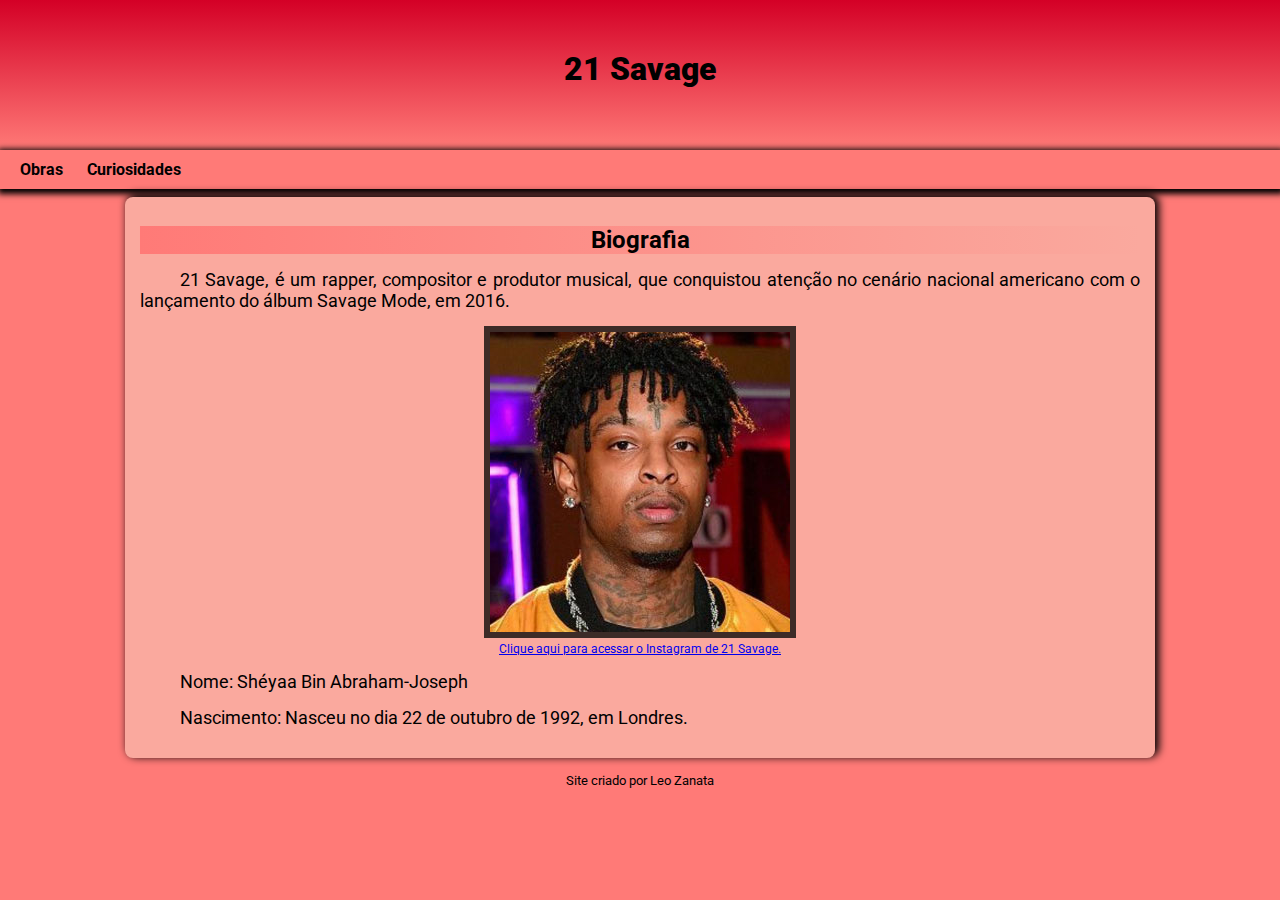
<file: index.html>
<!DOCTYPE html>
<html lang="pt-br">
<head>
    <meta charset="UTF-8">
    <meta http-equiv="X-UA-Compatible" content="IE=edge">
    <meta name="viewport" content="width=device-width, initial-scale=1.0">
    <link rel="stylesheet" href="style.css">
    <title>Biografia</title>
</head>

<body>
    <header>
        <h1>21 Savage</h1>
    </header>

    <nav>
        <a href="obras.html">Obras</a>
        <a href="curiosidades.html">Curiosidades</a>
    </nav>
    <main>

    <h2>Biografia</h2>
    <p> 21 Savage, é um rapper, compositor e produtor musical, que conquistou atenção no cenário nacional americano com o lançamento do álbum Savage Mode, em 2016. </p>
    <figure>
        <img src="8089.jpg">
    </figure>
    <figcaption><a href="https://www.instagram.com/21savage/?theme=dark" target="_blank" rel="external">Clique aqui para acessar o Instagram de 21 Savage.</a></figcaption>

        <p>Nome: Shéyaa Bin Abraham-Joseph</p>
        <p>Nascimento: Nasceu no dia 22 de outubro de 1992, em Londres.</p>
    </main>

    <footer>
        Site criado por Leo Zanata
    </footer>
</body>
</html>
</file>
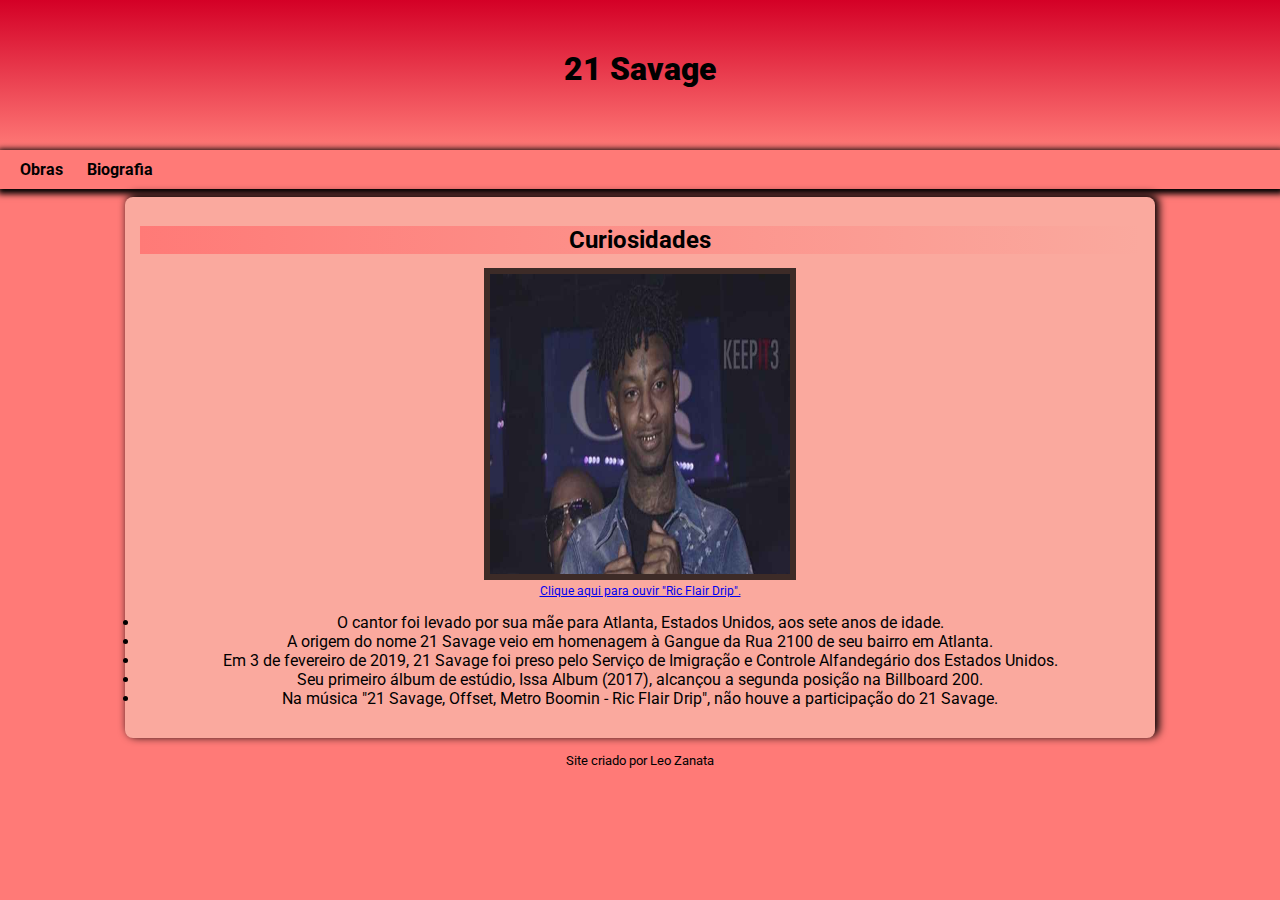
<file: curiosidades.html>
<!DOCTYPE html>
<html lang="pt-br">
<head>
    <meta charset="UTF-8">
    <meta http-equiv="X-UA-Compatible" content="IE=edge">
    <meta name="viewport" content="width=device-width, initial-scale=1.0">
    <link rel="stylesheet" href="style.css">
    <title>Curiosidades</title>
</head>
<body>
    <header>
        <h1>21 Savage</h1>
    </header>
    <nav>
       <a href="obras.html">Obras</a>
       <a href="index.html">Biografia</a>
    </nav>

    <main>
        <h2>Curiosidades</h2>
        <figure>
            <img src="20190204100254418577i.jpg" width="320" height="300">
            <figcaption> <a href="https://www.youtube.com/watch?v=LPTlvQ1Zet0" target="_blank" rel="external">Clique aqui para ouvir "Ric Flair Drip".</a></figcaption>
        </figure>
        <p>
            <ul>
                <li>O cantor foi levado por sua mãe para Atlanta, Estados Unidos, aos sete anos de idade.</li>
                <li>A origem do nome 21 Savage veio em homenagem à Gangue da Rua 2100 de seu bairro em Atlanta.</li>
                <li>Em 3 de fevereiro de 2019, 21 Savage foi preso pelo Serviço de Imigração e Controle Alfandegário dos Estados Unidos.</li>
                <li>Seu primeiro álbum de estúdio, Issa Album (2017), alcançou a segunda posição na Billboard 200.</li>
                <li>Na música "21 Savage, Offset, Metro Boomin - Ric Flair Drip", não houve a participação do 21 Savage.</li>
            </ul>
        </p>
    </main>

    <footer>
        Site criado por Leo Zanata
    </footer>
   
</body>
</html>
</file>
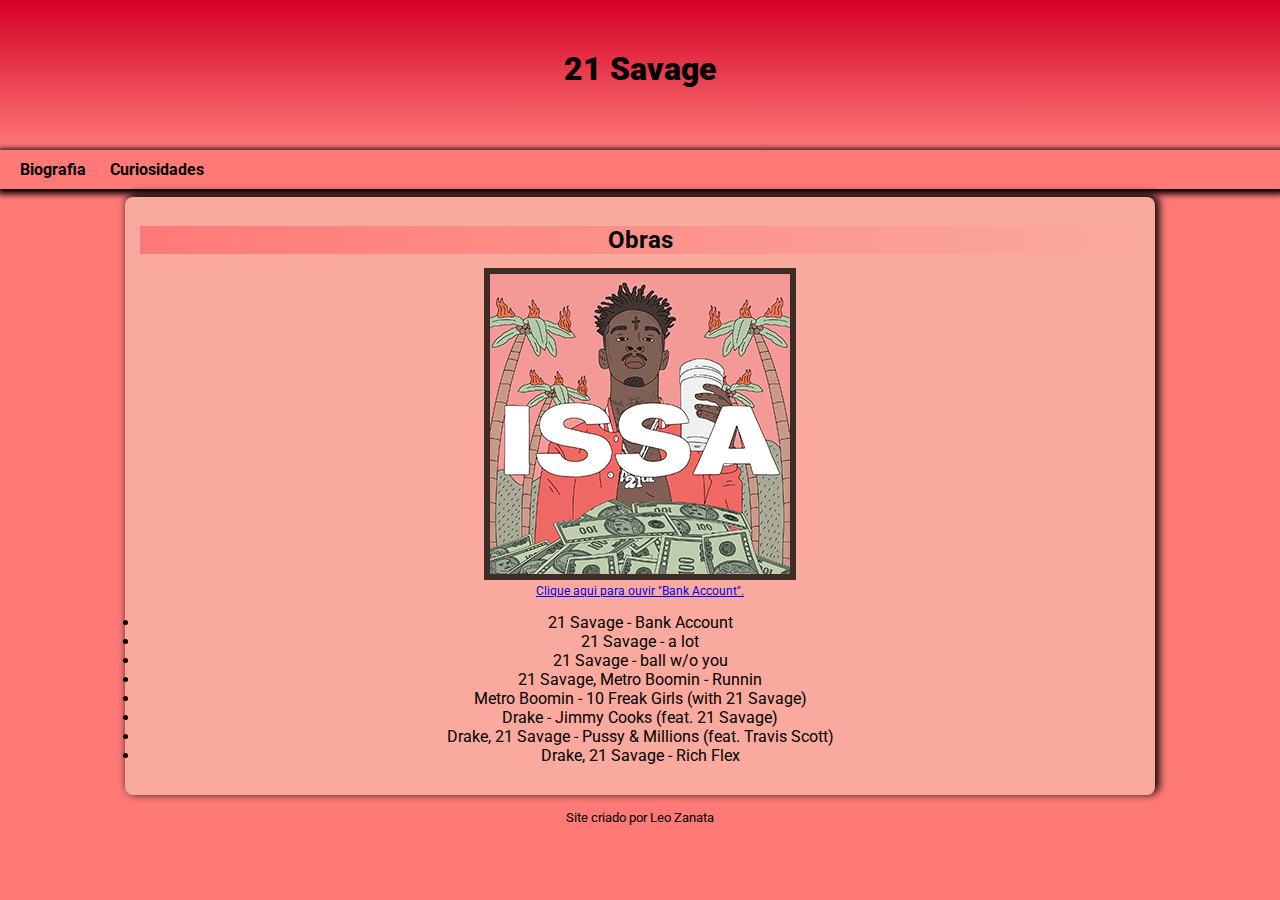
<file: obras.html>
<!DOCTYPE html>
<html lang="pt-br">
<head>
    <meta charset="UTF-8">
    <meta http-equiv="X-UA-Compatible" content="IE=edge">
    <meta name="viewport" content="width=device-width, initial-scale=1.0">
    <link rel="stylesheet" href="style.css">
    <title>Obras</title>
</head>
<body>
    <header>
        <h1>21 Savage</h1>
    </header>
    <nav>
        <a href="index.html"> Biografia</a>
        <a href="curiosidades.html">Curiosidades</a>
    </nav>

    <main>
        <h2>Obras</h2>
    <figure>
        <img src="21_Savage_-_Issa_Album.png" width="300" height="300">
        <figcaption><a href="https://www.youtube.com/watch?v=sV2t3tW_JTQ" target="_blank" rel="external">Clique aqui para ouvir "Bank Account".</a></figcaption>
    </figure>

        <p>
            <ul>
                <li>21 Savage - Bank Account</li>
                <li>21 Savage - a lot</li>
                <li>21 Savage - ball w/o you</li>
                <li>21 Savage, Metro Boomin - Runnin</li>
                <li>Metro Boomin - 10 Freak Girls (with 21 Savage)</li>
                <li>Drake - Jimmy Cooks (feat. 21 Savage)</li>
                <li>Drake, 21 Savage - Pussy & Millions (feat. Travis Scott)</li>
                <li>Drake, 21 Savage - Rich Flex</li>
            </ul>
        </p>
    </main>

    
    <footer>
        Site criado por Leo Zanata
    </footer>
   
</body>
</html>
</file>
<file: style.css>
@charset "UTF-8";

@import url('https://fonts.googleapis.com/css2?family=Roboto:wght@300;400;900&display=swap');


:root{
    --cor1: #C483F7;
    --cor2: #F5A46C;
    --cor3: #E8CEC1;
    --cor4: #FAEAE1;
    --cor5: #8AE3FA;
    --cor6: #52400F;
    --cor7: #3D2B27;
    --cor8: #8712E1;
    --cor9: #871200;
    --cor10: #D40026;
    --cor11: #CA6363;
    --cor11: #FF7A77;
}

*{
    margin: 0;
    padding: 0;
}

body{
    font-family: 'Roboto', sans-serif;
    background-color: var(--cor11);
}

header{                       
    background-image: linear-gradient(to top, var(--cor11), var(--cor10));
    min-height: 100px;
    text-align: center;
    padding-top: 50px;
}

h1{
    color: black;
    font-weight: 900;
    margin-bottom: 15px;
}

header > p{
    color: var(--cor11);
    text-align: center;
}

nav{
    background-color: var(--cor11);
    padding: 10px;
    box-shadow: 1px 2px 6px 3px black;
}

nav > a{
    color: black;
    padding: 10px;
    text-decoration: none;
    font-weight: bold;
    border-radius: 5px;
    transition: 0,5s;
}

nav > a:hover{
    background-color: var(--cor10);
    color: var(--cor7);
}

main{
    background-color: rgb(250, 169, 158);
    min-width: 320px;
    max-width: 1000px;
    margin: auto;
    text-align: center;
    margin-top: 8px;
    margin-bottom: 15px;
    padding: 15px;
    border-radius: 8px;
    box-shadow: 3px -2px 9px 1px black;;
}

h2{
    background-image: linear-gradient(to right, var(--cor11), transparent);
    margin: 14px 0px;
}

h3{
    background-image: linear-gradient(to left, var(--cor11), transparent);
    margin: 14px 0px;
}

p{
    font-size: 18px;
    text-align: justify;
    text-indent: 40px;
    margin: 15px 0;
}

pre{
    font-size: 16px;
    margin-bottom: 20px;

}

iframe{
    margin: 15px;
    border: 6px solid var(--cor9);
    width: 50%;
}

img{
    width: 30%;
    border: 6px solid var(--cor7);
}

figcaption{
    font-size: 12px;
}


aside{
    background-color: var(--cor3);
    padding: 10px;
    border-radius: 5px;
}

aside > ul{
    list-style-position: inside;
    text-align: justify;
}

aside > h3{
    background-color: var(--cor4);
    color: black;
    padding: 10px;
    font-weight: 700;
    margin: -15px -10px 0px -10px;
    border-radius: 10px 10px 0px 0px;
}

footer{
    font-size: 13px;
    text-align: center;
}
</file>
